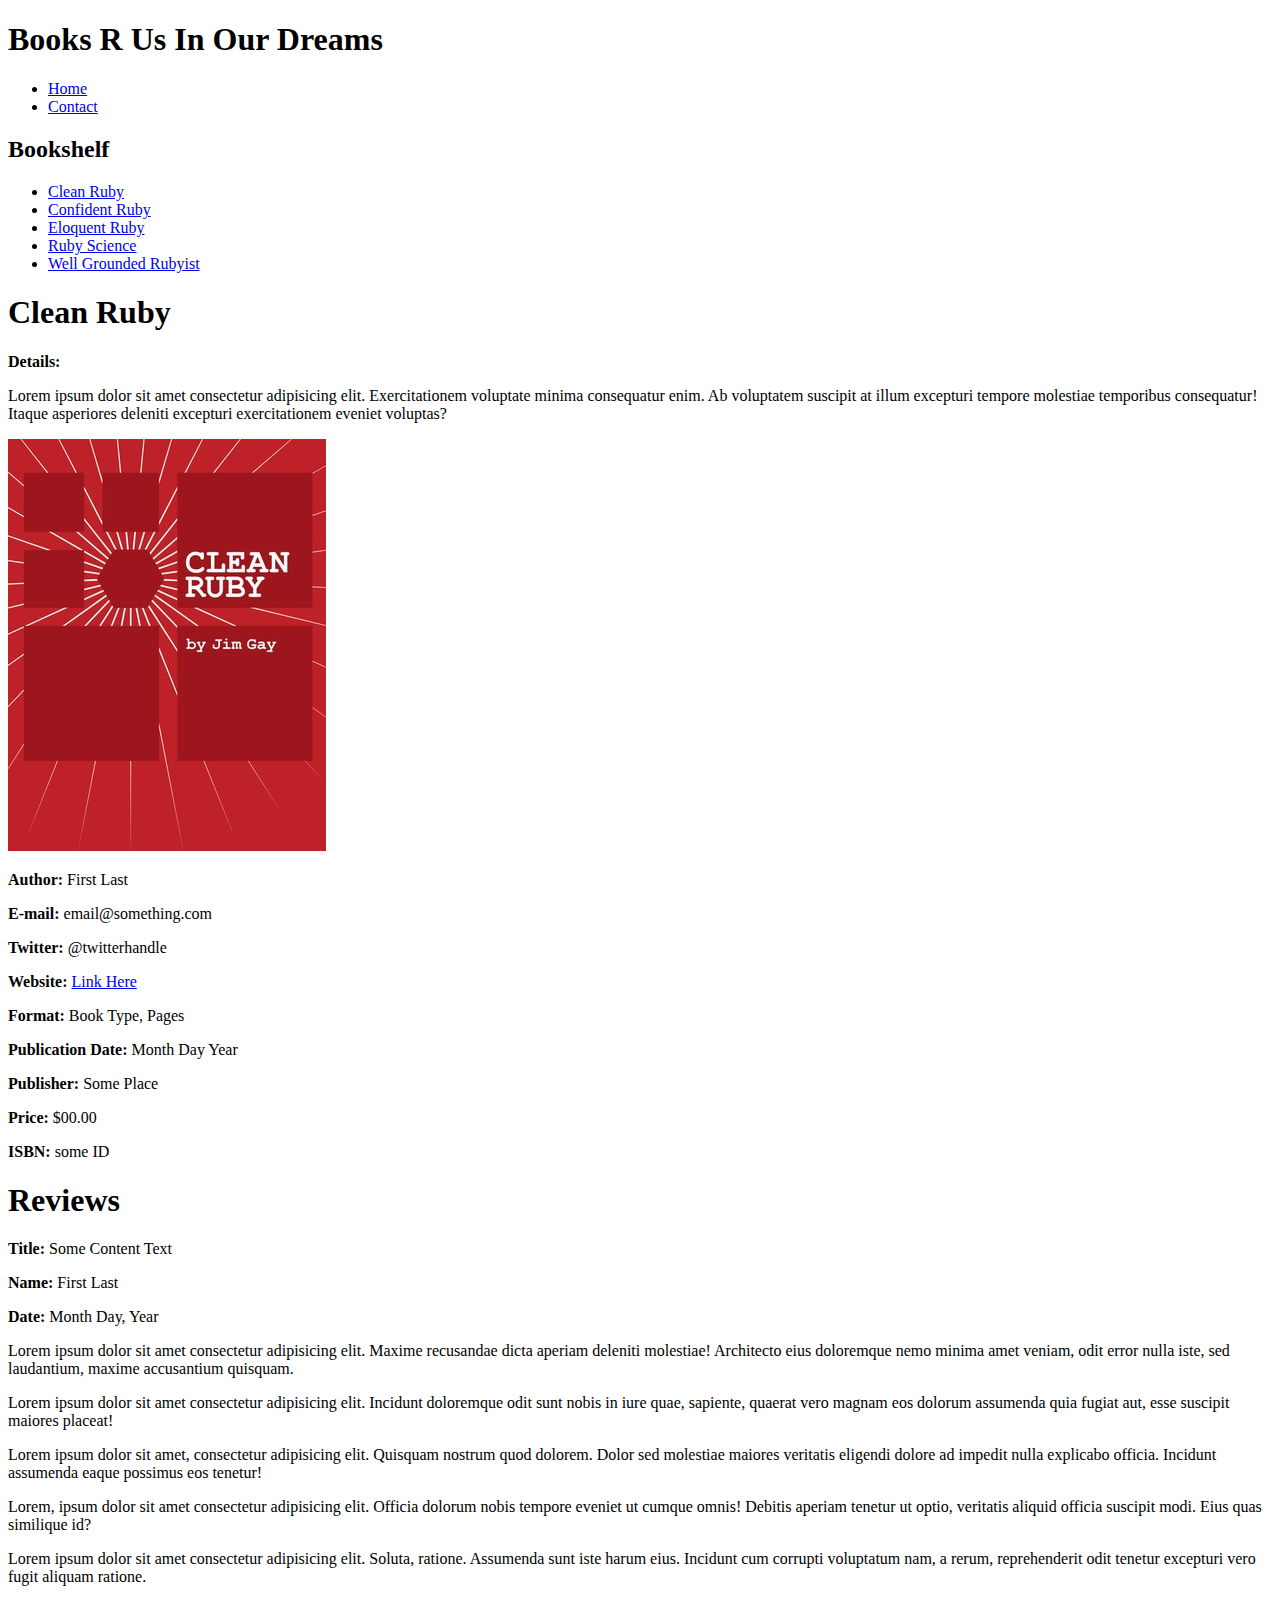
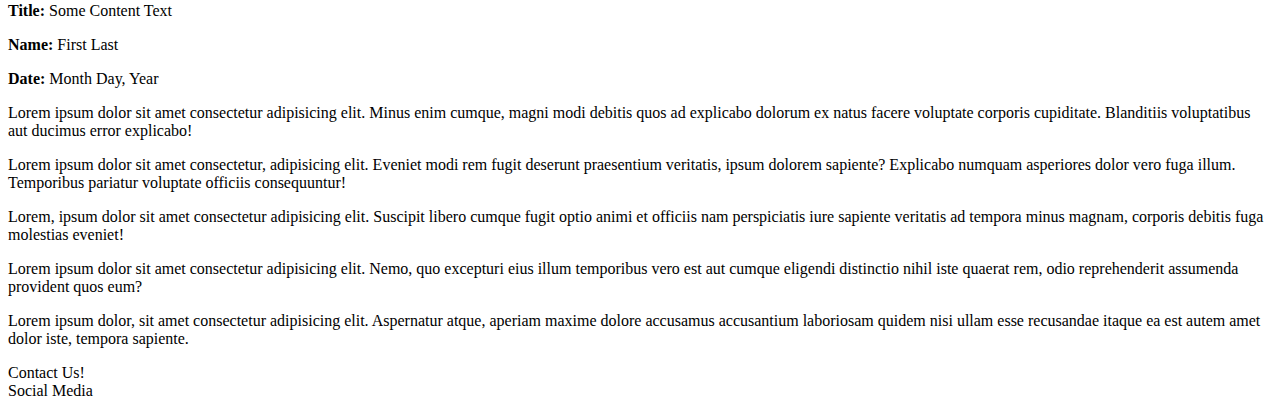
<file: pages/clean-ruby.html>
<!DOCTYPE html>
<html lang="en">
<head>
  <meta charset="UTF-8">
  <meta name="viewport" content="width=device-width, initial-scale=1.0">
  <link rel="stylesheet" href="../assets/styles/style.css">
  <title>Books R Us</title>
</head>
<body>
  <header>
    <section>
      <h1>Books R Us In Our Dreams</h1>
    </section>
    <nav>
      <ul>
        <li><a href="../index.html">Home</a></li>
        <li><a href="../pages/contact.html">Contact</a></li>
      </ul>
    </nav>
  </header>
  <main>
    <section>
      <h2>Bookshelf</h2>
      <ul>
        <li><a href="#">Clean Ruby</a></li>
        <li><a href="../pages/confident-ruby.html">Confident Ruby</a></li>
        <li><a href="../pages/eloquent-ruby.html">Eloquent Ruby</a></li>
        <li><a href="../pages/ruby-science.html">Ruby Science</a></li>
        <li><a href="../pages/well-grounded-rubyist.html">Well Grounded Rubyist</a></li>
      </ul>
    </section>
    <section>
      <div>
        <h1>Clean Ruby</h1>
        <p><span class="bold">Details:</span></p>
        <p>
          Lorem ipsum dolor sit amet consectetur adipisicing elit. Exercitationem voluptate minima consequatur enim. Ab voluptatem suscipit at illum excepturi tempore molestiae temporibus consequatur! Itaque asperiores deleniti excepturi exercitationem eveniet voluptas?
        </p>
      </div>
      <div>
        <img src="../assets/images/cover-clean_ruby.jpg" alt="Eloquent Ruby book cover">
        <aside>
          <p><span class="bold">Author:</span>  First Last</p>
          <p><span class="bold">E-mail:</span>  email@something.com</p>
          <p><span class="bold">Twitter:</span>  @twitterhandle</p>
          <p><span class="bold">Website:</span>  <a href="#">Link Here</a></p>
          <p><span class="bold">Format:</span>  Book Type, Pages</p>
          <p><span class="bold">Publication Date:</span> Month Day Year</p>
          <p><span class="bold">Publisher:</span>  Some Place</p>
          <p><span class="bold">Price:</span>  $00.00</p>
          <p><span class="bold">ISBN:</span> some ID</p>
        </aside>
      </div>
    </section>
    <section>
      <h1>Reviews</h1>
      <article>
        <p><span class="bold">Title:</span> Some Content Text</p>
        <p><span class="bold">Name:</span> First Last</p>
        <p><span class="bold">Date:</span> Month Day, Year</p>

        <p>
          Lorem ipsum dolor sit amet consectetur adipisicing elit. Maxime recusandae dicta aperiam deleniti molestiae! Architecto eius doloremque nemo minima amet veniam, odit error nulla iste, sed laudantium, maxime accusantium quisquam.
        </p>

        <p>
          Lorem ipsum dolor sit amet consectetur adipisicing elit. Incidunt doloremque odit sunt nobis in iure quae, sapiente, quaerat vero magnam eos dolorum assumenda quia fugiat aut, esse suscipit maiores placeat!
        </p>

        <p>
          Lorem ipsum dolor sit amet, consectetur adipisicing elit. Quisquam nostrum quod dolorem. Dolor sed molestiae maiores veritatis eligendi dolore ad impedit nulla explicabo officia. Incidunt assumenda eaque possimus eos tenetur!
        </p>

        <p>
          Lorem, ipsum dolor sit amet consectetur adipisicing elit. Officia dolorum nobis tempore eveniet ut cumque omnis! Debitis aperiam tenetur ut optio, veritatis aliquid officia suscipit modi. Eius quas similique id?
        </p>

        <p>
          Lorem ipsum dolor sit amet consectetur adipisicing elit. Soluta, ratione. Assumenda sunt iste harum eius. Incidunt cum corrupti voluptatum nam, a rerum, reprehenderit odit tenetur excepturi vero fugit aliquam ratione.
        </p>
      </article>
      <article>
        <p><span class="bold">Title:</span> Some Content Text</p>
        <p><span class="bold">Name:</span> First Last</p>
        <p><span class="bold">Date:</span> Month Day, Year</p>

        <p>
          Lorem ipsum dolor sit amet consectetur adipisicing elit. Minus enim cumque, magni modi debitis quos ad explicabo dolorum ex natus facere voluptate corporis cupiditate. Blanditiis voluptatibus aut ducimus error explicabo!
        </p>

        <p>
          Lorem ipsum dolor sit amet consectetur, adipisicing elit. Eveniet modi rem fugit deserunt praesentium veritatis, ipsum dolorem sapiente? Explicabo numquam asperiores dolor vero fuga illum. Temporibus pariatur voluptate officiis consequuntur!
        </p>

        <p>
          Lorem, ipsum dolor sit amet consectetur adipisicing elit. Suscipit libero cumque fugit optio animi et officiis nam perspiciatis iure sapiente veritatis ad tempora minus magnam, corporis debitis fuga molestias eveniet!
        </p>

        <p>
          Lorem ipsum dolor sit amet consectetur adipisicing elit. Nemo, quo excepturi eius illum temporibus vero est aut cumque eligendi distinctio nihil iste quaerat rem, odio reprehenderit assumenda provident quos eum?
        </p>

        <p>
          Lorem ipsum dolor, sit amet consectetur adipisicing elit. Aspernatur atque, aperiam maxime dolore accusamus accusantium laboriosam quidem nisi ullam esse recusandae itaque ea est autem amet dolor iste, tempora sapiente.
        </p>
      </article>
    </section>
  </main>
  <footer>
    <div>Contact Us!</div>
    <div>Social Media</div>
  </footer>
</body>
</html>

<!-- 
  Book Review Pages
Create a book review page for the book Eloquent Ruby by Russ Olsen in a new file eloquent-ruby.html. The content for that page is provided in the content folder by the text file eloquent-ruby.txt. The book review page should have the same overall structure as index.html, except the main content section should structure the information inside of the text file. The page should also include the image of the book, included in the images folder.

Use eloquent-ruby.html as a template for the other review pages for the other books.
 -->
</file>
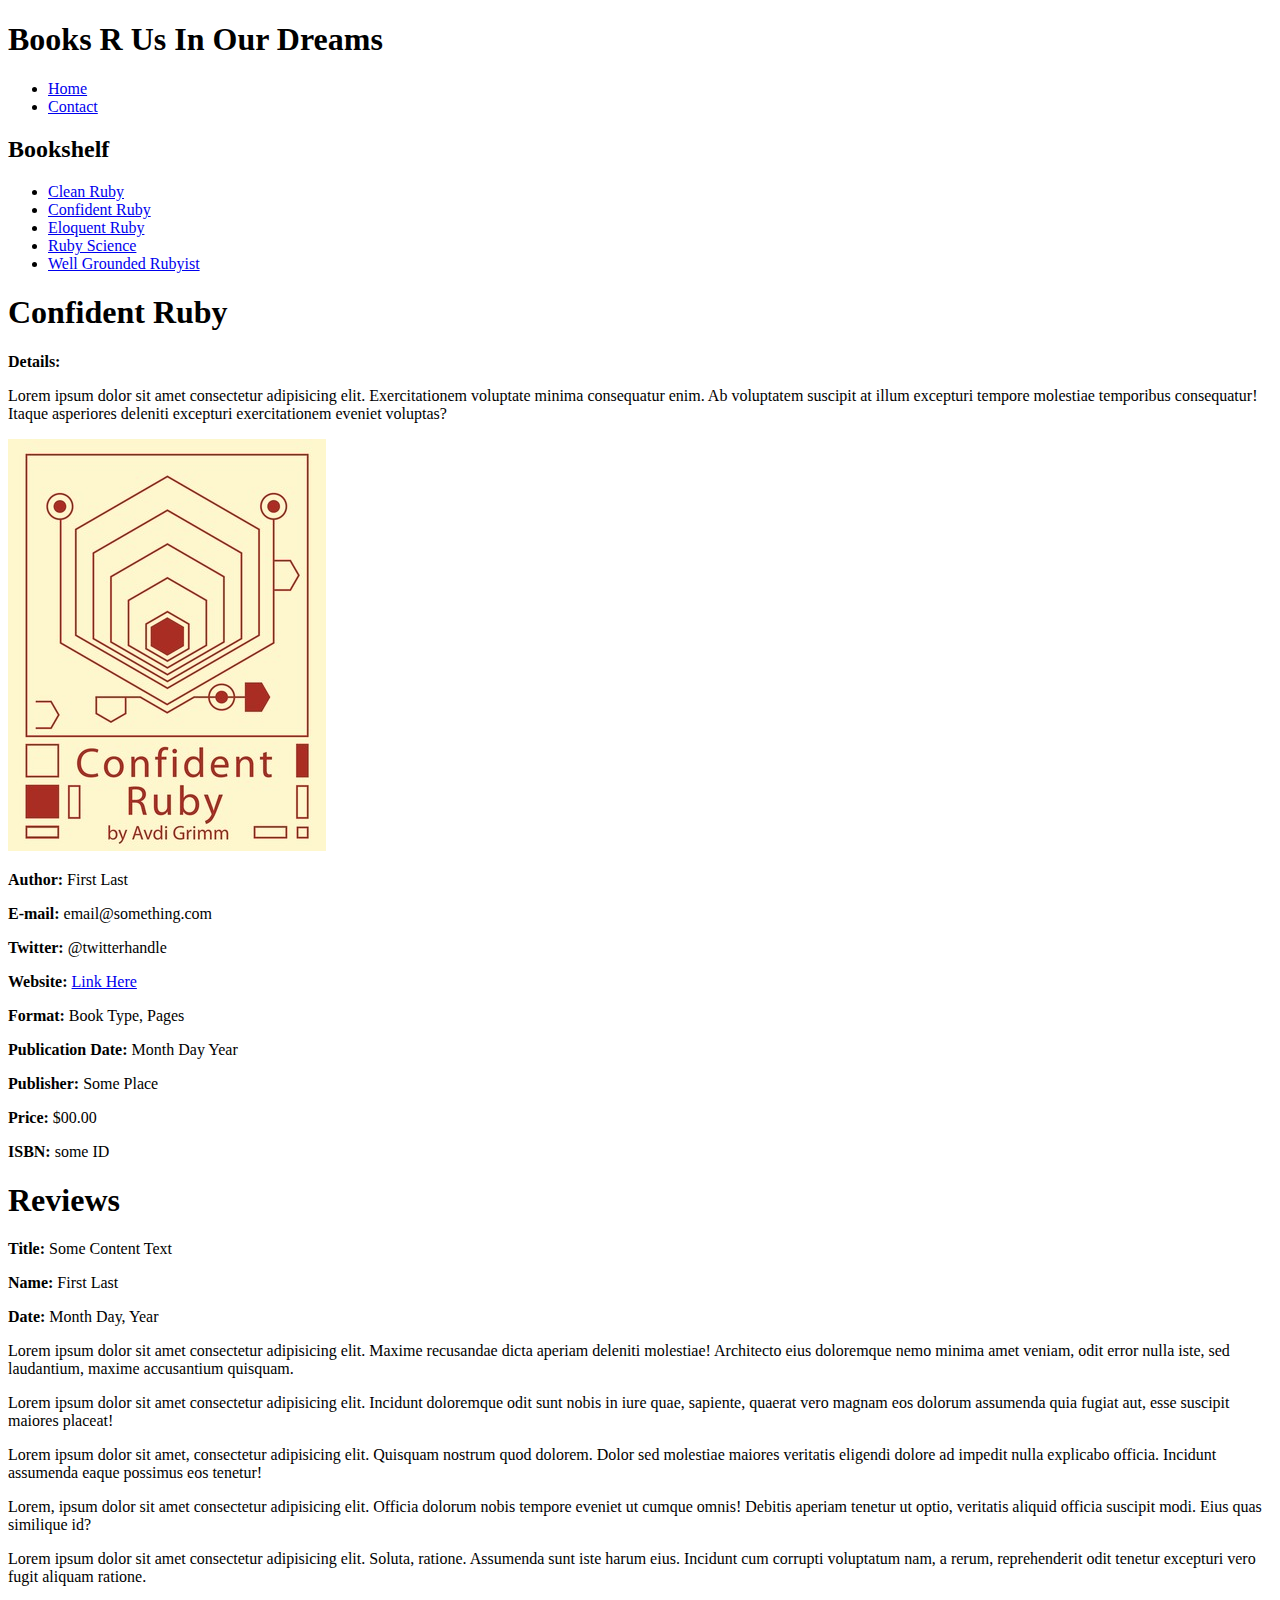
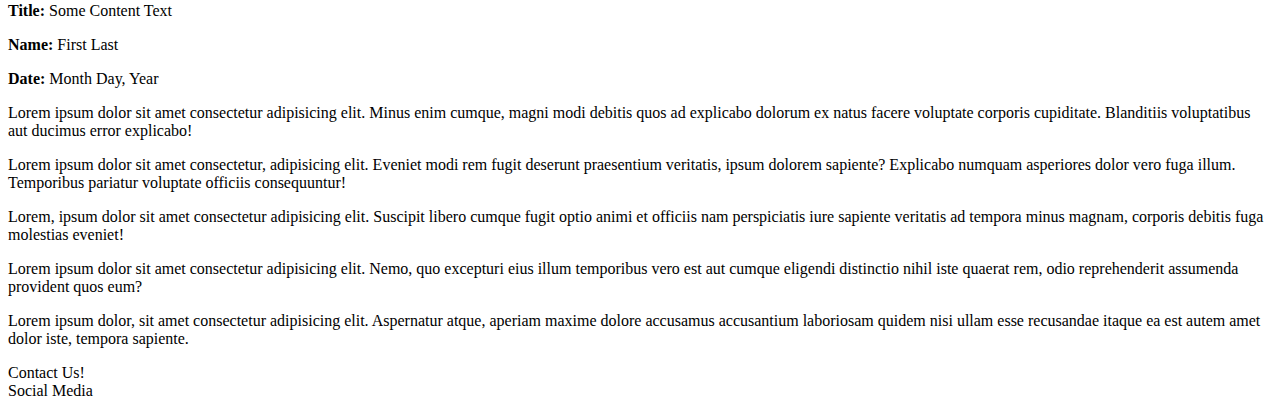
<file: pages/confident-ruby.html>
<!DOCTYPE html>
<html lang="en">
<head>
  <meta charset="UTF-8">
  <meta name="viewport" content="width=device-width, initial-scale=1.0">
  <link rel="stylesheet" href="../assets/styles/style.css">
  <title>Books R Us</title>
</head>
<body>
  <header>
    <section>
      <h1>Books R Us In Our Dreams</h1>
    </section>
    <nav>
      <ul>
        <li><a href="../index.html">Home</a></li>
        <li><a href="../pages/contact.html">Contact</a></li>
      </ul>
    </nav>
  </header>
  <main>
    <section>
      <h2>Bookshelf</h2>
      <ul>
        <li><a href="../pages/clean-ruby.html">Clean Ruby</a></li>
        <li><a href="#">Confident Ruby</a></li>
        <li><a href="../pages/eloquent-ruby.html">Eloquent Ruby</a></li>
        <li><a href="../pages/ruby-science.html">Ruby Science</a></li>
        <li><a href="../pages/well-grounded-rubyist.html">Well Grounded Rubyist</a></li>
      </ul>
    </section>
    <section>
      <div>
        <h1>Confident Ruby</h1>
        <p><span class="bold">Details:</span></p>
        <p>
          Lorem ipsum dolor sit amet consectetur adipisicing elit. Exercitationem voluptate minima consequatur enim. Ab voluptatem suscipit at illum excepturi tempore molestiae temporibus consequatur! Itaque asperiores deleniti excepturi exercitationem eveniet voluptas?
        </p>
      </div>
      <div>
        <img src="../assets/images/cover-confident_ruby.jpg" alt="Eloquent Ruby book cover">
        <aside>
          <p><span class="bold">Author:</span>  First Last</p>
          <p><span class="bold">E-mail:</span>  email@something.com</p>
          <p><span class="bold">Twitter:</span>  @twitterhandle</p>
          <p><span class="bold">Website:</span>  <a href="#">Link Here</a></p>
          <p><span class="bold">Format:</span>  Book Type, Pages</p>
          <p><span class="bold">Publication Date:</span> Month Day Year</p>
          <p><span class="bold">Publisher:</span>  Some Place</p>
          <p><span class="bold">Price:</span>  $00.00</p>
          <p><span class="bold">ISBN:</span> some ID</p>
        </aside>
      </div>
    </section>
    <section>
      <h1>Reviews</h1>
      <article>
        <p><span class="bold">Title:</span> Some Content Text</p>
        <p><span class="bold">Name:</span> First Last</p>
        <p><span class="bold">Date:</span> Month Day, Year</p>

        <p>
          Lorem ipsum dolor sit amet consectetur adipisicing elit. Maxime recusandae dicta aperiam deleniti molestiae! Architecto eius doloremque nemo minima amet veniam, odit error nulla iste, sed laudantium, maxime accusantium quisquam.
        </p>

        <p>
          Lorem ipsum dolor sit amet consectetur adipisicing elit. Incidunt doloremque odit sunt nobis in iure quae, sapiente, quaerat vero magnam eos dolorum assumenda quia fugiat aut, esse suscipit maiores placeat!
        </p>

        <p>
          Lorem ipsum dolor sit amet, consectetur adipisicing elit. Quisquam nostrum quod dolorem. Dolor sed molestiae maiores veritatis eligendi dolore ad impedit nulla explicabo officia. Incidunt assumenda eaque possimus eos tenetur!
        </p>

        <p>
          Lorem, ipsum dolor sit amet consectetur adipisicing elit. Officia dolorum nobis tempore eveniet ut cumque omnis! Debitis aperiam tenetur ut optio, veritatis aliquid officia suscipit modi. Eius quas similique id?
        </p>

        <p>
          Lorem ipsum dolor sit amet consectetur adipisicing elit. Soluta, ratione. Assumenda sunt iste harum eius. Incidunt cum corrupti voluptatum nam, a rerum, reprehenderit odit tenetur excepturi vero fugit aliquam ratione.
        </p>
      </article>
      <article>
        <p><span class="bold">Title:</span> Some Content Text</p>
        <p><span class="bold">Name:</span> First Last</p>
        <p><span class="bold">Date:</span> Month Day, Year</p>

        <p>
          Lorem ipsum dolor sit amet consectetur adipisicing elit. Minus enim cumque, magni modi debitis quos ad explicabo dolorum ex natus facere voluptate corporis cupiditate. Blanditiis voluptatibus aut ducimus error explicabo!
        </p>

        <p>
          Lorem ipsum dolor sit amet consectetur, adipisicing elit. Eveniet modi rem fugit deserunt praesentium veritatis, ipsum dolorem sapiente? Explicabo numquam asperiores dolor vero fuga illum. Temporibus pariatur voluptate officiis consequuntur!
        </p>

        <p>
          Lorem, ipsum dolor sit amet consectetur adipisicing elit. Suscipit libero cumque fugit optio animi et officiis nam perspiciatis iure sapiente veritatis ad tempora minus magnam, corporis debitis fuga molestias eveniet!
        </p>

        <p>
          Lorem ipsum dolor sit amet consectetur adipisicing elit. Nemo, quo excepturi eius illum temporibus vero est aut cumque eligendi distinctio nihil iste quaerat rem, odio reprehenderit assumenda provident quos eum?
        </p>

        <p>
          Lorem ipsum dolor, sit amet consectetur adipisicing elit. Aspernatur atque, aperiam maxime dolore accusamus accusantium laboriosam quidem nisi ullam esse recusandae itaque ea est autem amet dolor iste, tempora sapiente.
        </p>
      </article>
    </section>
  </main>
  <footer>
    <div>Contact Us!</div>
    <div>Social Media</div>
  </footer>
</body>
</html>

<!-- 
  Book Review Pages
Create a book review page for the book Eloquent Ruby by Russ Olsen in a new file eloquent-ruby.html. The content for that page is provided in the content folder by the text file eloquent-ruby.txt. The book review page should have the same overall structure as index.html, except the main content section should structure the information inside of the text file. The page should also include the image of the book, included in the images folder.

Use eloquent-ruby.html as a template for the other review pages for the other books.
 -->
</file>
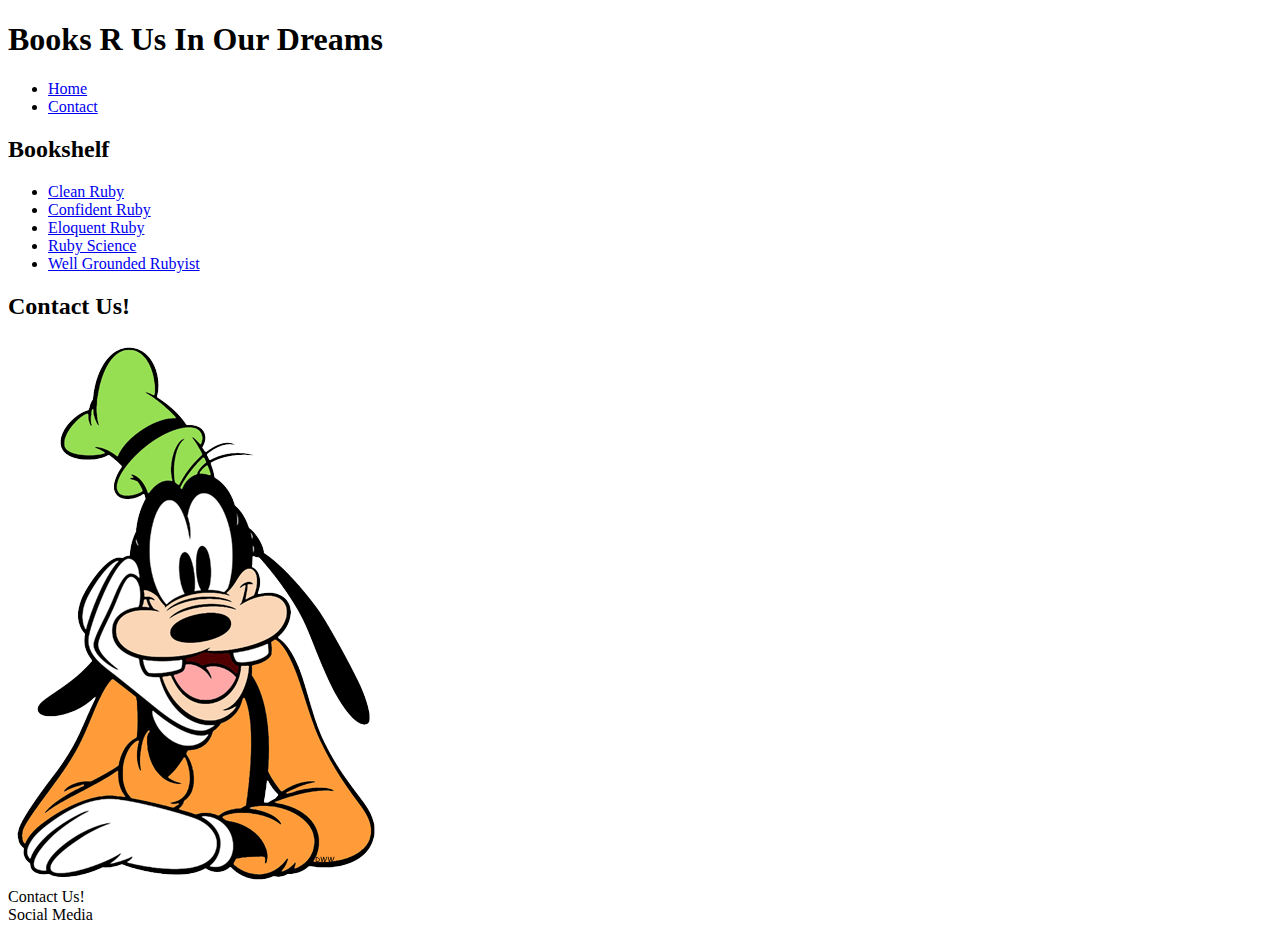
<file: pages/contact.html>
<!DOCTYPE html>
<html lang="en">
<head>
  <meta charset="UTF-8">
  <meta name="viewport" content="width=device-width, initial-scale=1.0">
  <link rel="stylesheet" href="../assets/styles/style.css">
  <title>Contact</title>
</head>
<body>
  <header>
    <section>
      <h1>Books R Us In Our Dreams</h1>
    </section>
    <nav>
      <ul>
        <li><a href="../index.html">Home</a></li>
        <li><a href="#">Contact</a></li>
      </ul>
    </nav>
  </header>
  <main>
    <section>
      <h2>Bookshelf</h2>
      <ul>
        <li><a href="../pages/clean-ruby.html">Clean Ruby</a></li>
        <li><a href="../pages/confident-ruby.html">Confident Ruby</a></li>
        <li><a href="../pages/eloquent-ruby.html">Eloquent Ruby</a></li>
        <li><a href="../pages/ruby-science.html">Ruby Science</a></li>
        <li><a href="../pages/well-grounded-rubyist.html">Well Grounded Rubyist</a></li>
      </ul>
    </section>
    <section>
      <h2>Contact Us!</h2>
      <img src="../assets/images/site-maintainer.png" alt="A photo of the site maintainer" srcset="">
    </section>
  </main>
  <footer>
    <div>Contact Us!</div>
    <div>Social Media</div>
  </footer>
</body>
</html>

<!-- 
  Site Contact Page
Include a contact page for visitors to provide feedback to the maintainers.

This page should include:

A picture of the site maintainer. You can use a picture of yourself or use the goofy picture provided in the images folder
A statement welcoming feedback on the site via email, Twitter or Facebook
A list of methods to contact the site maintainer via email, Twitter and Facebook
 -->
</file>
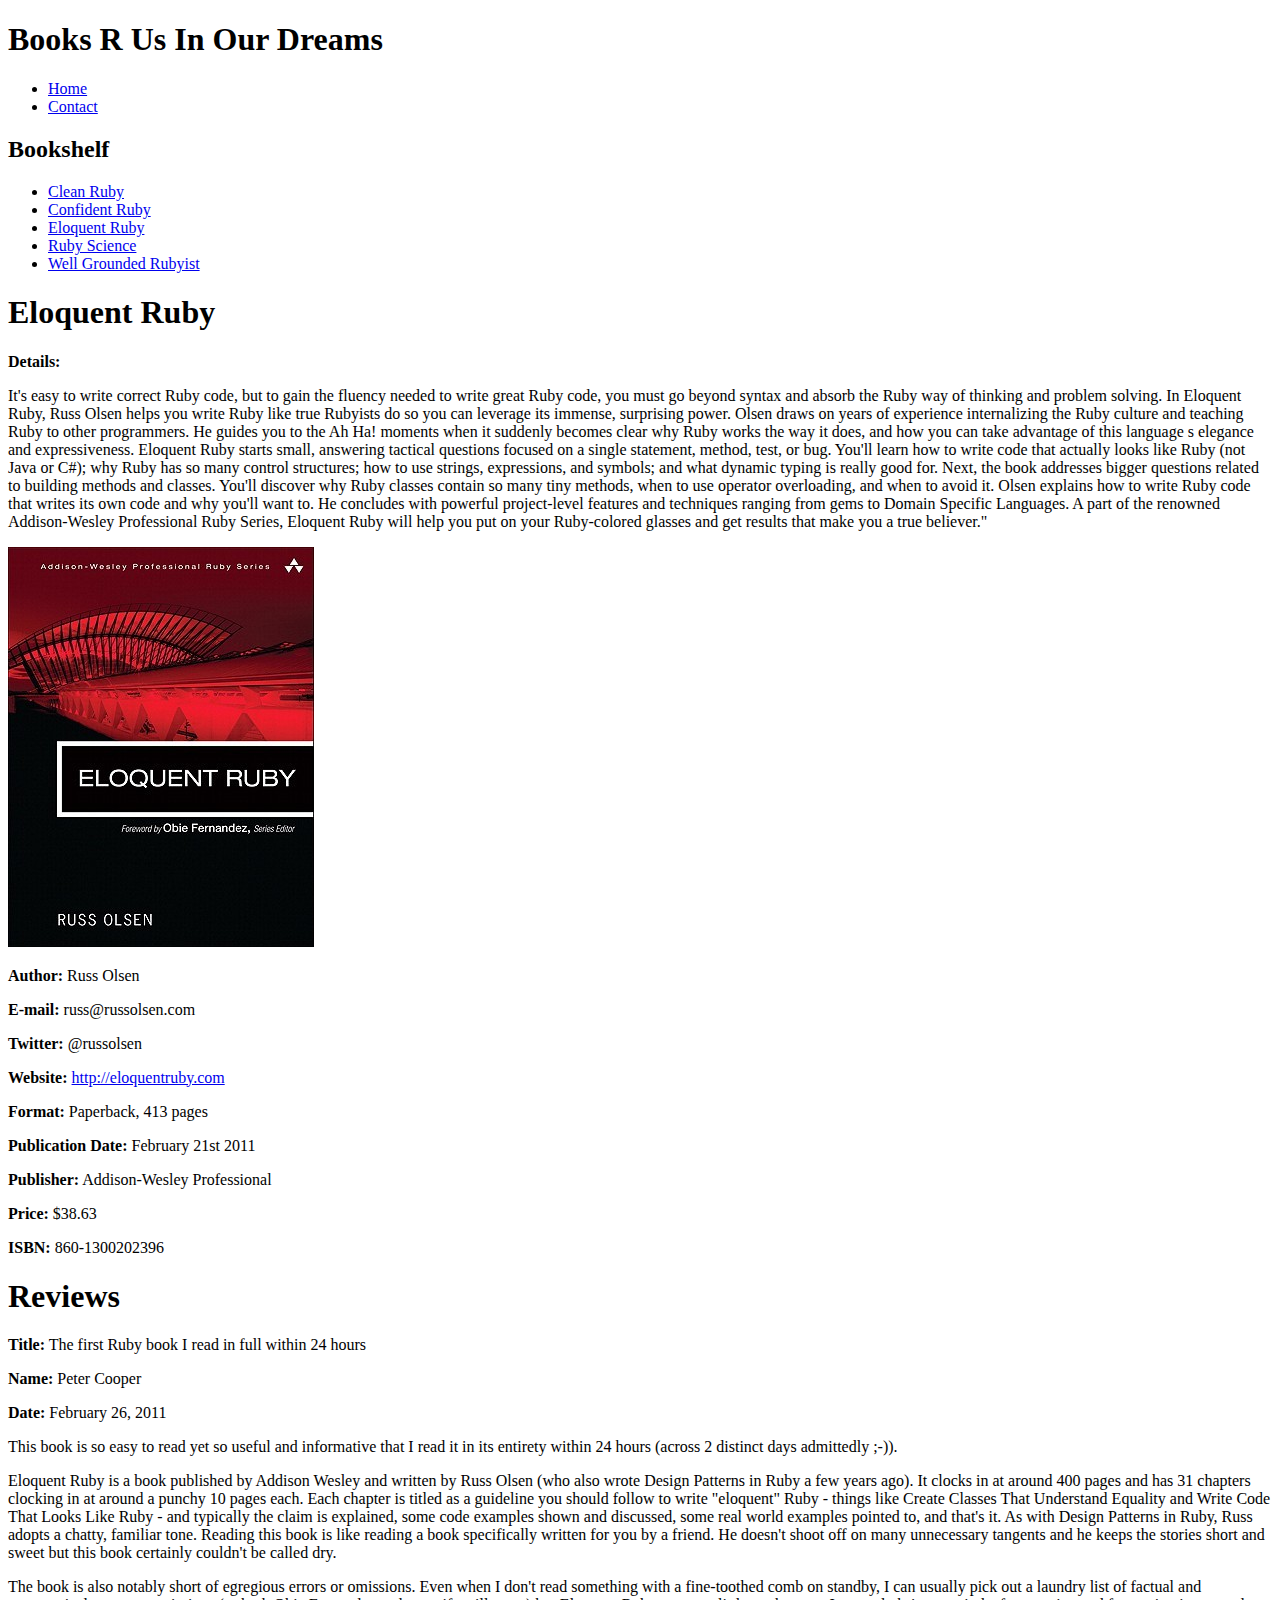
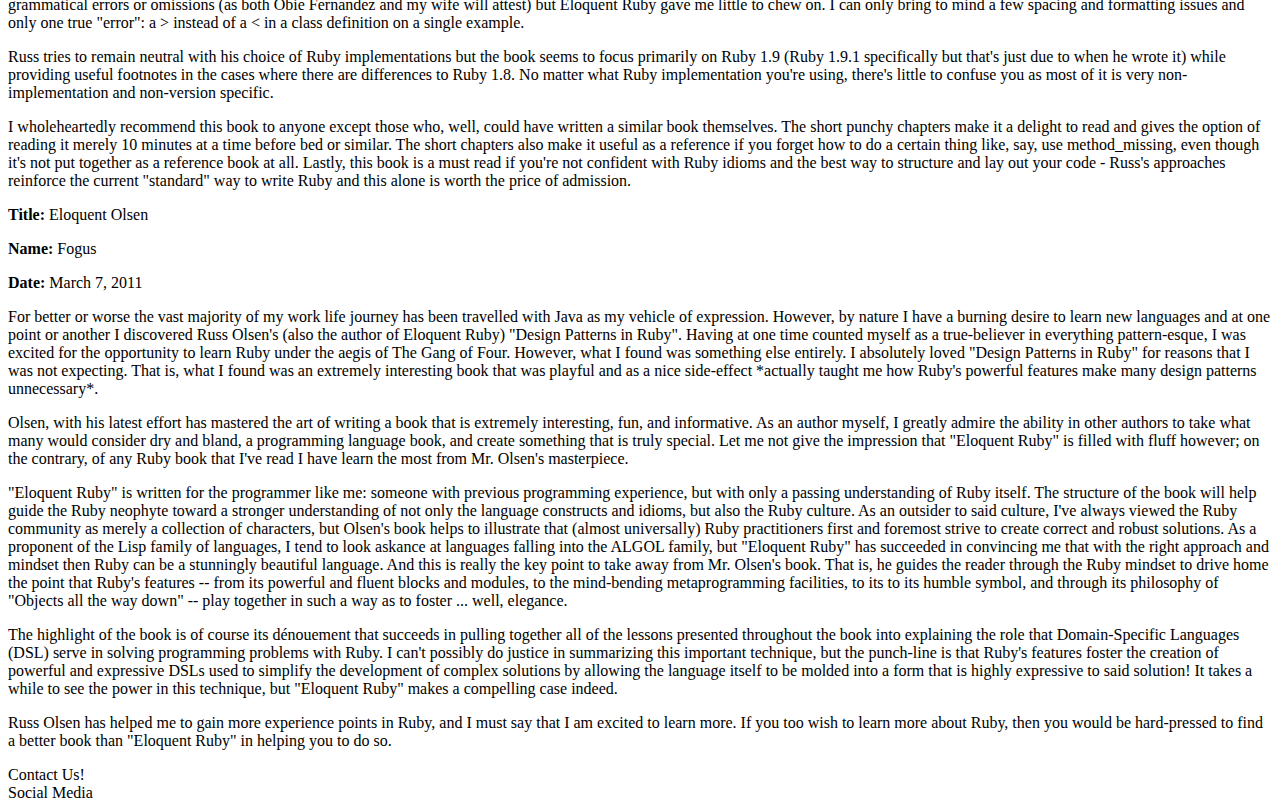
<file: pages/eloquent-ruby.html>
<!DOCTYPE html>
<html lang="en">
<head>
  <meta charset="UTF-8">
  <meta name="viewport" content="width=device-width, initial-scale=1.0">
  <link rel="stylesheet" href="../assets/styles/style.css">
  <title>Books R Us</title>
</head>
<body>
  <header>
    <section>
      <h1>Books R Us In Our Dreams</h1>
    </section>
    <nav>
      <ul>
        <li><a href="../index.html">Home</a></li>
        <li><a href="../pages/contact.html">Contact</a></li>
      </ul>
    </nav>
  </header>
  <main>
    <section>
      <h2>Bookshelf</h2>
      <ul>
        <li><a href="../pages/clean-ruby.html">Clean Ruby</a></li>
        <li><a href="../pages/confident-ruby.html">Confident Ruby</a></li>
        <li><a href="#">Eloquent Ruby</a></li>
        <li><a href="../pages/ruby-science.html">Ruby Science</a></li>
        <li><a href="../pages/well-grounded-rubyist.html">Well Grounded Rubyist</a></li>
      </ul>
    </section>
    <section>
      <div>
        <h1>Eloquent Ruby</h1>
        <p><span class="bold">Details:</span></p>
        <p>
          It's easy to write correct Ruby code, but to gain the fluency needed to write great Ruby code, you must go beyond syntax and absorb the Ruby way of thinking and problem solving. In Eloquent Ruby, Russ Olsen helps you write Ruby like true Rubyists do so you can leverage its immense, surprising power. Olsen draws on years of experience internalizing the Ruby culture and teaching Ruby to other programmers. He guides you to the Ah Ha! moments when it suddenly becomes clear why Ruby works the way it does, and how you can take advantage of this language s elegance and expressiveness. Eloquent Ruby starts small, answering tactical questions focused on a single statement, method, test, or bug. You'll learn how to write code that actually looks like Ruby (not Java or C#); why Ruby has so many control structures; how to use strings, expressions, and symbols; and what dynamic typing is really good for. Next, the book addresses bigger questions related to building methods and classes. You'll discover why Ruby classes contain so many tiny methods, when to use operator overloading, and when to avoid it. Olsen explains how to write Ruby code that writes its own code and why you'll want to. He concludes with powerful project-level features and techniques ranging from gems to Domain Specific Languages. A part of the renowned Addison-Wesley Professional Ruby Series, Eloquent Ruby will help you put on your Ruby-colored glasses and get results that make you a true believer."
        </p>
      </div>
      <div>
        <img src="../assets/images/cover-eloquent_ruby.jpg" alt="Eloquent Ruby book cover">
        <aside>
          <p><span class="bold">Author:</span>  Russ Olsen</p>
          <p><span class="bold">E-mail:</span>  russ@russolsen.com</p>
          <p><span class="bold">Twitter:</span>  @russolsen</p>
          <p><span class="bold">Website:</span>  <a href="http://eloquentruby.com">http://eloquentruby.com</a></p>
          <p><span class="bold">Format:</span>  Paperback, 413 pages</p>
          <p><span class="bold">Publication Date:</span> February 21st 2011</p>
          <p><span class="bold">Publisher:</span>  Addison-Wesley Professional</p>
          <p><span class="bold">Price:</span>  $38.63</p>
          <p><span class="bold">ISBN:</span> 860-1300202396</p>
        </aside>
      </div>
    </section>
    <section>
      <h1>Reviews</h1>
      <article>
        <p><span class="bold">Title:</span> The first Ruby book I read in full within 24 hours</p>
        <p><span class="bold">Name:</span> Peter Cooper</p>
        <p><span class="bold">Date:</span> February 26, 2011</p>

        <p>
          This book is so easy to read yet so useful and informative that I read it in its entirety within 24 hours (across 2 distinct days admittedly ;-)).
        </p>

        <p>
          Eloquent Ruby is a book published by Addison Wesley and written by Russ Olsen (who also wrote Design Patterns in Ruby a few years ago). It clocks in at around 400 pages and has 31 chapters clocking in at around a punchy 10 pages each. Each chapter is titled as a guideline you should follow to write "eloquent" Ruby - things like Create Classes That Understand Equality and Write Code That Looks Like Ruby - and typically the claim is explained, some code examples shown and discussed, some real world examples pointed to, and that's it. As with Design Patterns in Ruby, Russ adopts a chatty, familiar tone. Reading this book is like reading a book specifically written for you by a friend. He doesn't shoot off on many unnecessary tangents and he keeps the stories short and sweet but this book certainly couldn't be called dry.
        </p>

        <p>
          The book is also notably short of egregious errors or omissions. Even when I don't read something with a fine-toothed comb on standby, I can usually pick out a laundry list of factual and grammatical errors or omissions (as both Obie Fernandez and my wife will attest) but Eloquent Ruby gave me little to chew on. I can only bring to mind a few spacing and formatting issues and only one true "error": a > instead of a < in a class definition on a single example.
        </p>

        <p>
          Russ tries to remain neutral with his choice of Ruby implementations but the book seems to focus primarily on Ruby 1.9 (Ruby 1.9.1 specifically but that's just due to when he wrote it) while providing useful footnotes in the cases where there are differences to Ruby 1.8. No matter what Ruby implementation you're using, there's little to confuse you as most of it is very non-implementation and non-version specific.
        </p>

        <p>
          I wholeheartedly recommend this book to anyone except those who, well, could have written a similar book themselves. The short punchy chapters make it a delight to read and gives the option of reading it merely 10 minutes at a time before bed or similar. The short chapters also make it useful as a reference if you forget how to do a certain thing like, say, use method_missing, even though it's not put together as a reference book at all. Lastly, this book is a must read if you're not confident with Ruby idioms and the best way to structure and lay out your code - Russ's approaches reinforce the current "standard" way to write Ruby and this alone is worth the price of admission.
        </p>
      </article>
      <article>
        <p><span class="bold">Title:</span> Eloquent Olsen</p>
        <p><span class="bold">Name:</span> Fogus</p>
        <p><span class="bold">Date:</span> March 7, 2011</p>

        <p>
          For better or worse the vast majority of my work life journey has been travelled with Java as my vehicle of expression. However, by nature I have a burning desire to learn new languages and at one point or another I discovered Russ Olsen's (also the author of Eloquent Ruby) "Design Patterns in Ruby". Having at one time counted myself as a true-believer in everything pattern-esque, I was excited for the opportunity to learn Ruby under the aegis of The Gang of Four. However, what I found was something else entirely. I absolutely loved "Design Patterns in Ruby" for reasons that I was not expecting. That is, what I found was an extremely interesting book that was playful and as a nice side-effect *actually taught me how Ruby's powerful features make many design patterns unnecessary*.
        </p>

        <p>
          Olsen, with his latest effort has mastered the art of writing a book that is extremely interesting, fun, and informative. As an author myself, I greatly admire the ability in other authors to take what many would consider dry and bland, a programming language book, and create something that is truly special. Let me not give the impression that "Eloquent Ruby" is filled with fluff however; on the contrary, of any Ruby book that I've read I have learn the most from Mr. Olsen's masterpiece.
        </p>

        <p>
          "Eloquent Ruby" is written for the programmer like me: someone with previous programming experience, but with only a passing understanding of Ruby itself. The structure of the book will help guide the Ruby neophyte toward a stronger understanding of not only the language constructs and idioms, but also the Ruby culture. As an outsider to said culture, I've always viewed the Ruby community as merely a collection of characters, but Olsen's book helps to illustrate that (almost universally) Ruby practitioners first and foremost strive to create correct and robust solutions. As a proponent of the Lisp family of languages, I tend to look askance at languages falling into the ALGOL family, but "Eloquent Ruby" has succeeded in convincing me that with the right approach and mindset then Ruby can be a stunningly beautiful language. And this is really the key point to take away from Mr. Olsen's book. That is, he guides the reader through the Ruby mindset to drive home the point that Ruby's features -- from its powerful and fluent blocks and modules, to the mind-bending metaprogramming facilities, to its to its humble symbol, and through its philosophy of "Objects all the way down" -- play together in such a way as to foster ... well, elegance.
        </p>

        <p>
          The highlight of the book is of course its dénouement that succeeds in pulling together all of the lessons presented throughout the book into explaining the role that Domain-Specific Languages (DSL) serve in solving programming problems with Ruby. I can't possibly do justice in summarizing this important technique, but the punch-line is that Ruby's features foster the creation of powerful and expressive DSLs used to simplify the development of complex solutions by allowing the language itself to be molded into a form that is highly expressive to said solution! It takes a while to see the power in this technique, but "Eloquent Ruby" makes a compelling case indeed.
        </p>

        <p>
          Russ Olsen has helped me to gain more experience points in Ruby, and I must say that I am excited to learn more. If you too wish to learn more about Ruby, then you would be hard-pressed to find a better book than "Eloquent Ruby" in helping you to do so.
        </p>
      </article>
    </section>
  </main>
  <footer>
    <div>Contact Us!</div>
    <div>Social Media</div>
  </footer>
</body>
</html>

<!-- 
  Book Review Pages
Create a book review page for the book Eloquent Ruby by Russ Olsen in a new file eloquent-ruby.html. The content for that page is provided in the content folder by the text file eloquent-ruby.txt. The book review page should have the same overall structure as index.html, except the main content section should structure the information inside of the text file. The page should also include the image of the book, included in the images folder.

Use eloquent-ruby.html as a template for the other review pages for the other books.
 -->
</file>
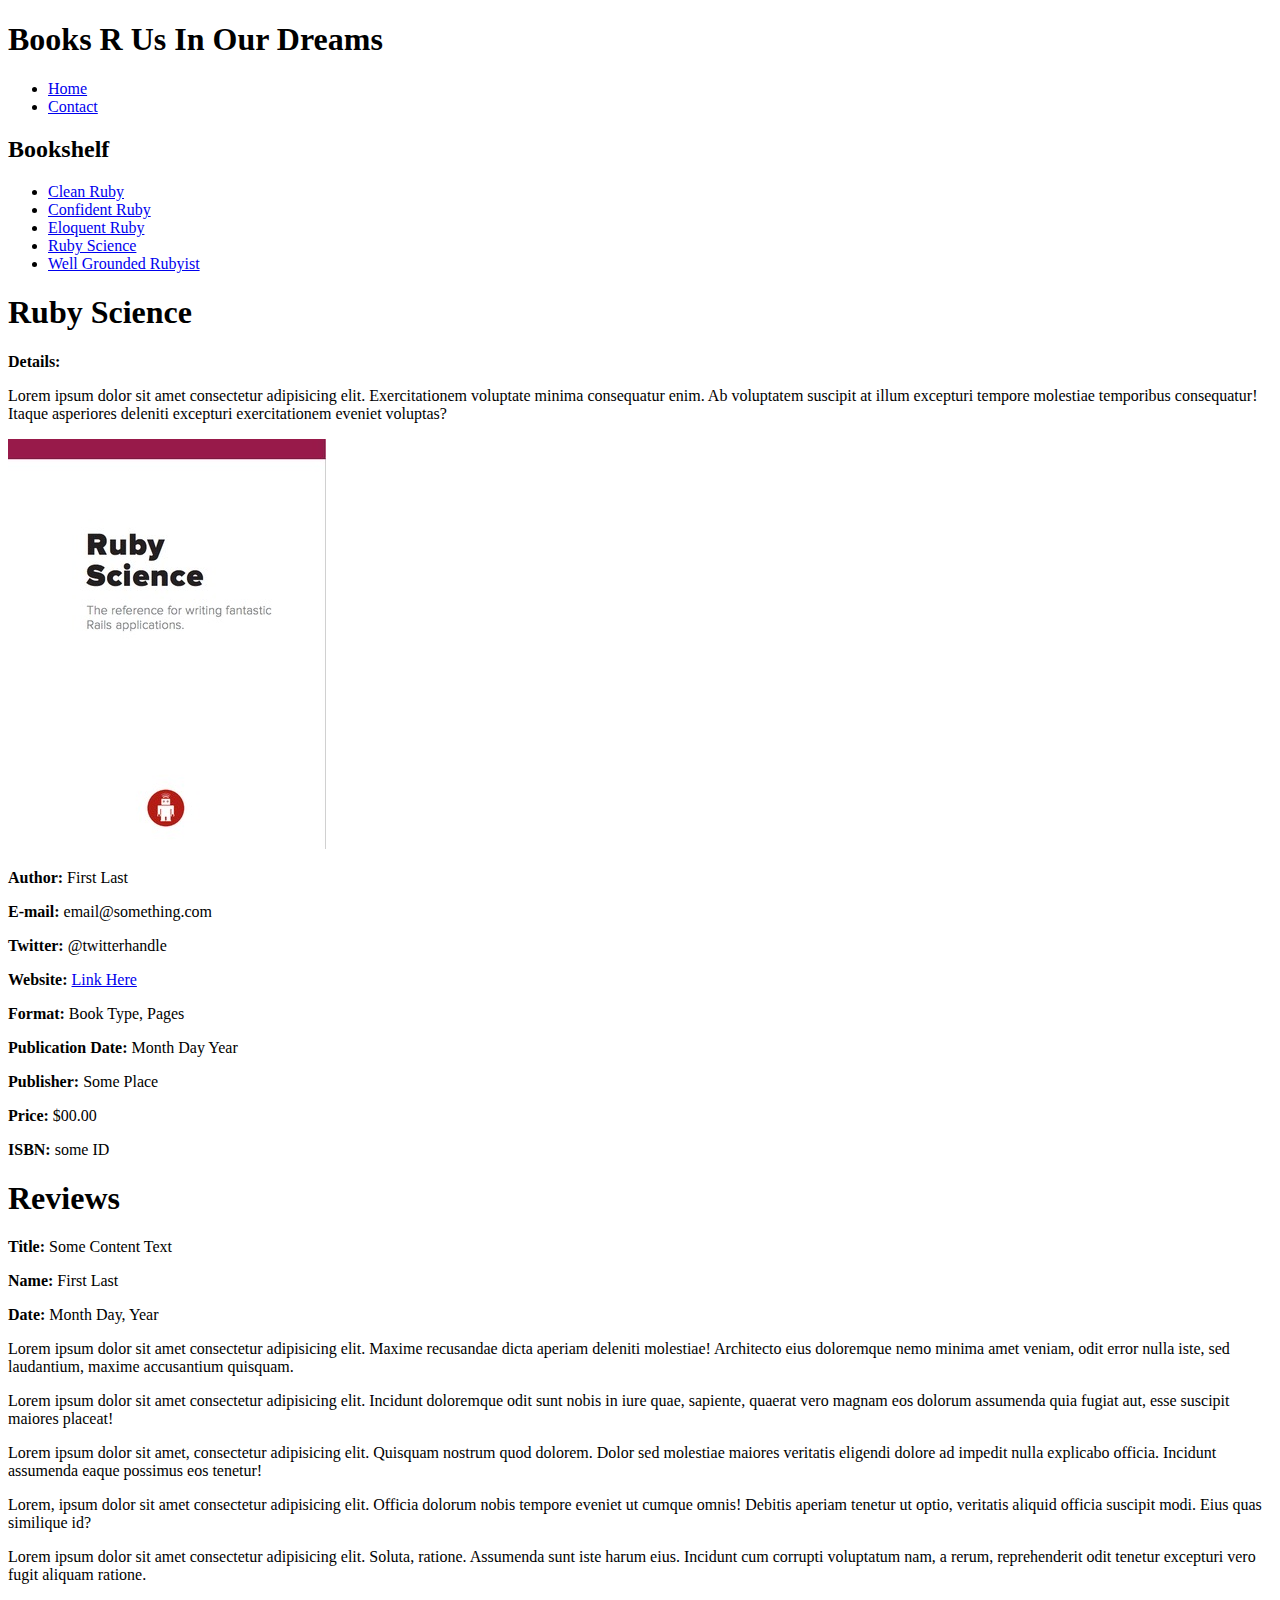
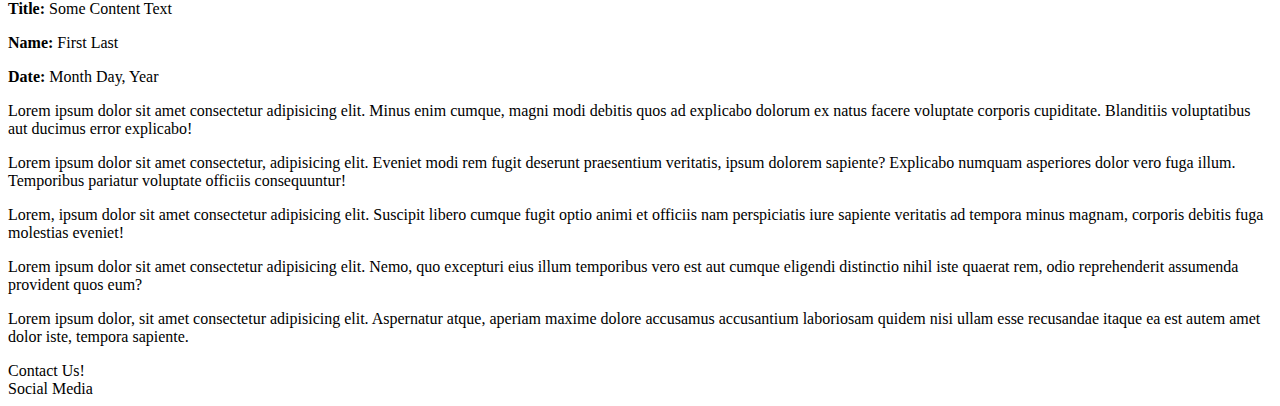
<file: pages/ruby-science.html>
<!DOCTYPE html>
<html lang="en">
<head>
  <meta charset="UTF-8">
  <meta name="viewport" content="width=device-width, initial-scale=1.0">
  <link rel="stylesheet" href="../assets/styles/style.css">
  <title>Books R Us</title>
</head>
<body>
  <header>
    <section>
      <h1>Books R Us In Our Dreams</h1>
    </section>
    <nav>
      <ul>
        <li><a href="../index.html">Home</a></li>
        <li><a href="../pages/contact.html">Contact</a></li>
      </ul>
    </nav>
  </header>
  <main>
    <section>
      <h2>Bookshelf</h2>
      <ul>
        <li><a href="../pages/clean-ruby.html">Clean Ruby</a></li>
        <li><a href="../pages/confident-ruby.html">Confident Ruby</a></li>
        <li><a href="../pages/eloquent-ruby.html">Eloquent Ruby</a></li>
        <li><a href="#">Ruby Science</a></li>
        <li><a href="../pages/well-grounded-rubyist.html">Well Grounded Rubyist</a></li>
      </ul>
    </section>
    <section>
      <div>
        <h1>Ruby Science</h1>
        <p><span class="bold">Details:</span></p>
        <p>
          Lorem ipsum dolor sit amet consectetur adipisicing elit. Exercitationem voluptate minima consequatur enim. Ab voluptatem suscipit at illum excepturi tempore molestiae temporibus consequatur! Itaque asperiores deleniti excepturi exercitationem eveniet voluptas?
        </p>
      </div>
      <div>
        <img src="../assets/images/cover-ruby_science.jpg" alt="Eloquent Ruby book cover">
        <aside>
          <p><span class="bold">Author:</span>  First Last</p>
          <p><span class="bold">E-mail:</span>  email@something.com</p>
          <p><span class="bold">Twitter:</span>  @twitterhandle</p>
          <p><span class="bold">Website:</span>  <a href="#">Link Here</a></p>
          <p><span class="bold">Format:</span>  Book Type, Pages</p>
          <p><span class="bold">Publication Date:</span> Month Day Year</p>
          <p><span class="bold">Publisher:</span>  Some Place</p>
          <p><span class="bold">Price:</span>  $00.00</p>
          <p><span class="bold">ISBN:</span> some ID</p>
        </aside>
      </div>
    </section>
    <section>
      <h1>Reviews</h1>
      <article>
        <p><span class="bold">Title:</span> Some Content Text</p>
        <p><span class="bold">Name:</span> First Last</p>
        <p><span class="bold">Date:</span> Month Day, Year</p>

        <p>
          Lorem ipsum dolor sit amet consectetur adipisicing elit. Maxime recusandae dicta aperiam deleniti molestiae! Architecto eius doloremque nemo minima amet veniam, odit error nulla iste, sed laudantium, maxime accusantium quisquam.
        </p>

        <p>
          Lorem ipsum dolor sit amet consectetur adipisicing elit. Incidunt doloremque odit sunt nobis in iure quae, sapiente, quaerat vero magnam eos dolorum assumenda quia fugiat aut, esse suscipit maiores placeat!
        </p>

        <p>
          Lorem ipsum dolor sit amet, consectetur adipisicing elit. Quisquam nostrum quod dolorem. Dolor sed molestiae maiores veritatis eligendi dolore ad impedit nulla explicabo officia. Incidunt assumenda eaque possimus eos tenetur!
        </p>

        <p>
          Lorem, ipsum dolor sit amet consectetur adipisicing elit. Officia dolorum nobis tempore eveniet ut cumque omnis! Debitis aperiam tenetur ut optio, veritatis aliquid officia suscipit modi. Eius quas similique id?
        </p>

        <p>
          Lorem ipsum dolor sit amet consectetur adipisicing elit. Soluta, ratione. Assumenda sunt iste harum eius. Incidunt cum corrupti voluptatum nam, a rerum, reprehenderit odit tenetur excepturi vero fugit aliquam ratione.
        </p>
      </article>
      <article>
        <p><span class="bold">Title:</span> Some Content Text</p>
        <p><span class="bold">Name:</span> First Last</p>
        <p><span class="bold">Date:</span> Month Day, Year</p>

        <p>
          Lorem ipsum dolor sit amet consectetur adipisicing elit. Minus enim cumque, magni modi debitis quos ad explicabo dolorum ex natus facere voluptate corporis cupiditate. Blanditiis voluptatibus aut ducimus error explicabo!
        </p>

        <p>
          Lorem ipsum dolor sit amet consectetur, adipisicing elit. Eveniet modi rem fugit deserunt praesentium veritatis, ipsum dolorem sapiente? Explicabo numquam asperiores dolor vero fuga illum. Temporibus pariatur voluptate officiis consequuntur!
        </p>

        <p>
          Lorem, ipsum dolor sit amet consectetur adipisicing elit. Suscipit libero cumque fugit optio animi et officiis nam perspiciatis iure sapiente veritatis ad tempora minus magnam, corporis debitis fuga molestias eveniet!
        </p>

        <p>
          Lorem ipsum dolor sit amet consectetur adipisicing elit. Nemo, quo excepturi eius illum temporibus vero est aut cumque eligendi distinctio nihil iste quaerat rem, odio reprehenderit assumenda provident quos eum?
        </p>

        <p>
          Lorem ipsum dolor, sit amet consectetur adipisicing elit. Aspernatur atque, aperiam maxime dolore accusamus accusantium laboriosam quidem nisi ullam esse recusandae itaque ea est autem amet dolor iste, tempora sapiente.
        </p>
      </article>
    </section>
  </main>
  <footer>
    <div>Contact Us!</div>
    <div>Social Media</div>
  </footer>
</body>
</html>

<!-- 
  Book Review Pages
Create a book review page for the book Eloquent Ruby by Russ Olsen in a new file eloquent-ruby.html. The content for that page is provided in the content folder by the text file eloquent-ruby.txt. The book review page should have the same overall structure as index.html, except the main content section should structure the information inside of the text file. The page should also include the image of the book, included in the images folder.

Use eloquent-ruby.html as a template for the other review pages for the other books.
 -->
</file>
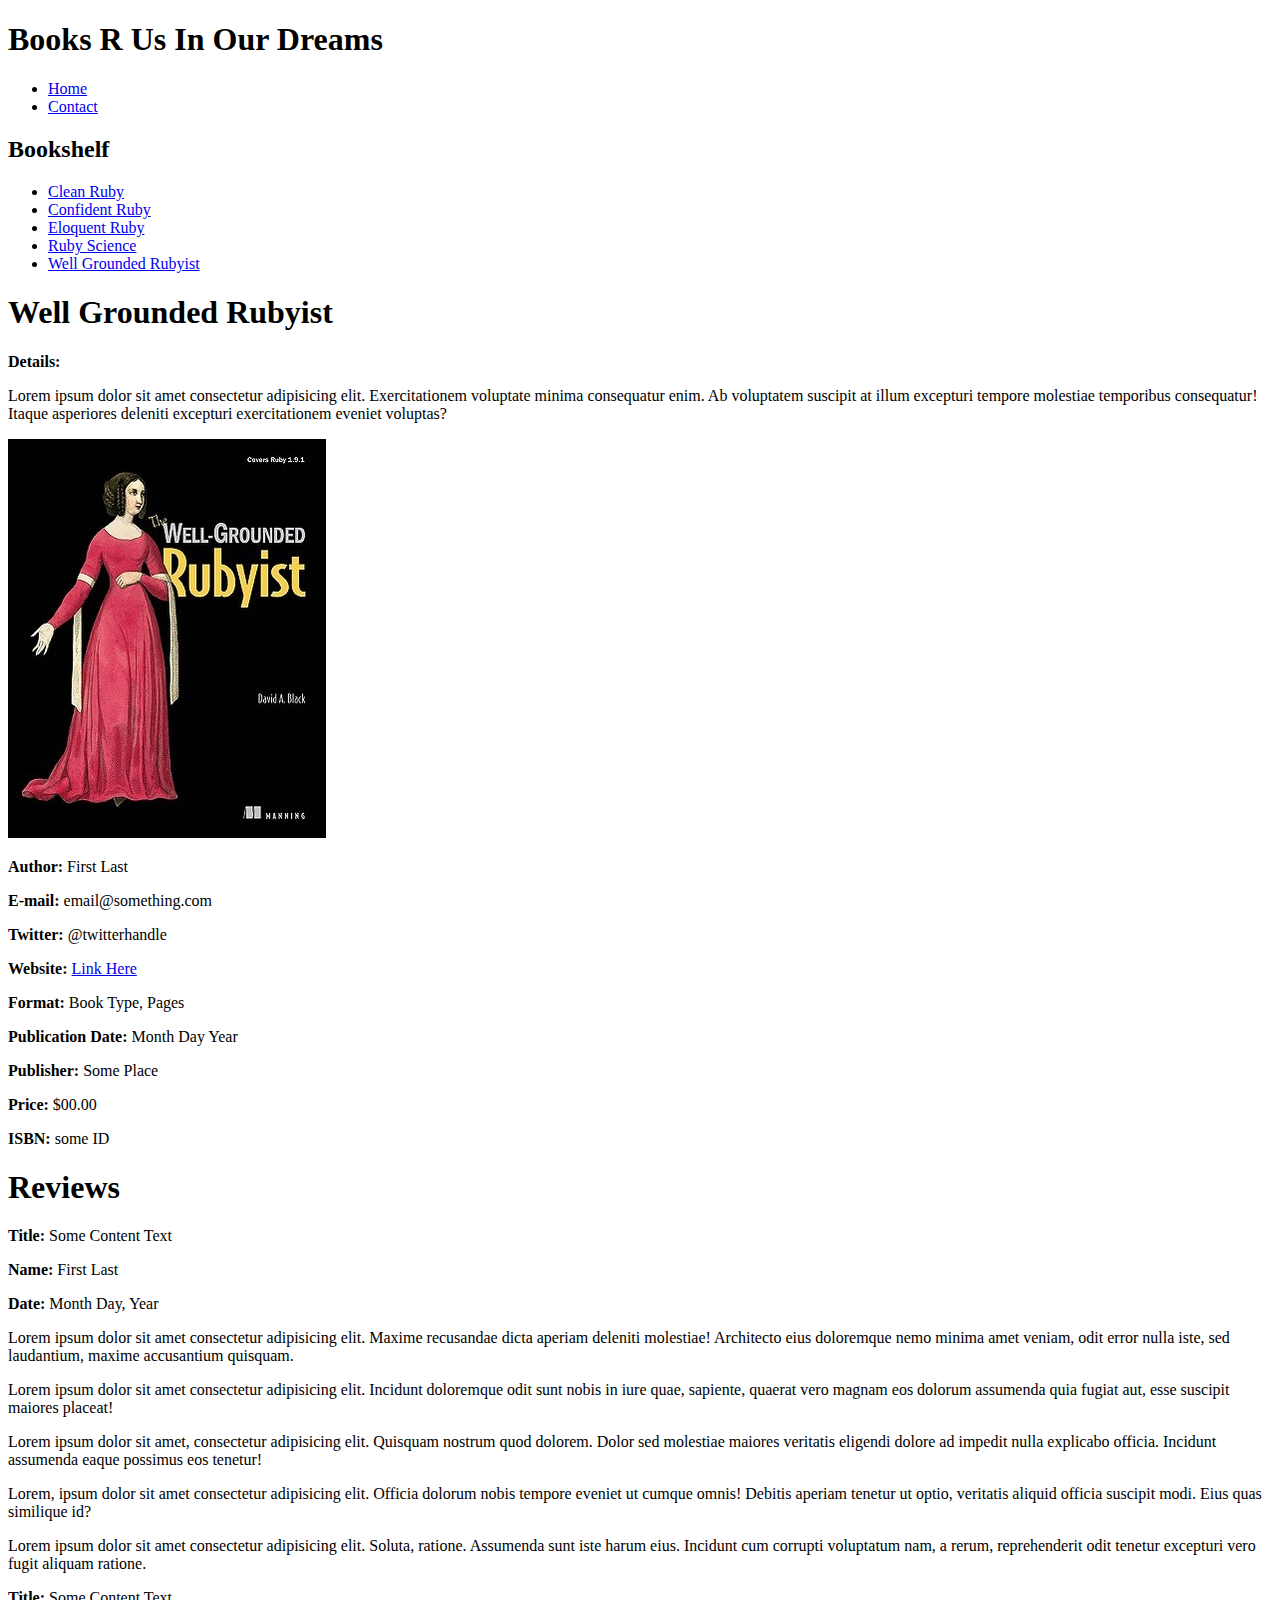
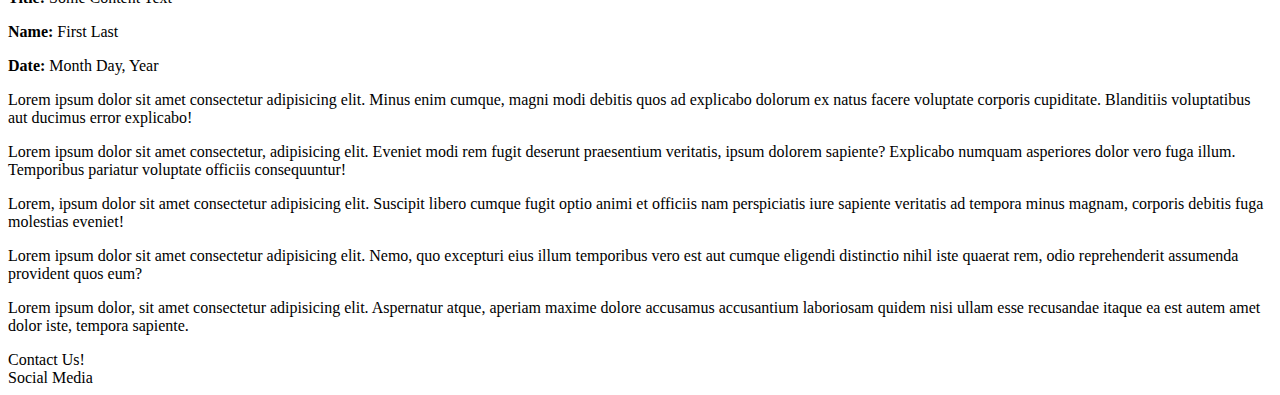
<file: pages/well-grounded-rubyist.html>
<!DOCTYPE html>
<html lang="en">
<head>
  <meta charset="UTF-8">
  <meta name="viewport" content="width=device-width, initial-scale=1.0">
  <link rel="stylesheet" href="../assets/styles/style.css">
  <title>Books R Us</title>
</head>
<body>
  <header>
    <section>
      <h1>Books R Us In Our Dreams</h1>
    </section>
    <nav>
      <ul>
        <li><a href="../index.html">Home</a></li>
        <li><a href="../pages/contact.html">Contact</a></li>
      </ul>
    </nav>
  </header>
  <main>
    <section>
      <h2>Bookshelf</h2>
      <ul>
        <li><a href="../pages/clean-ruby.html">Clean Ruby</a></li>
        <li><a href="../pages/confident-ruby.html">Confident Ruby</a></li>
        <li><a href="../pages/eloquent-ruby.html">Eloquent Ruby</a></li>
        <li><a href="../pages/ruby-science.html">Ruby Science</a></li>
        <li><a href="#">Well Grounded Rubyist</a></li>
      </ul>
    </section>
    <section>
      <div>
        <h1>Well Grounded Rubyist</h1>
        <p><span class="bold">Details:</span></p>
        <p>
          Lorem ipsum dolor sit amet consectetur adipisicing elit. Exercitationem voluptate minima consequatur enim. Ab voluptatem suscipit at illum excepturi tempore molestiae temporibus consequatur! Itaque asperiores deleniti excepturi exercitationem eveniet voluptas?
        </p>
      </div>
      <div>
        <img src="../assets/images/cover-well_grounded_rubyist.jpg" alt="Eloquent Ruby book cover">
        <aside>
          <p><span class="bold">Author:</span>  First Last</p>
          <p><span class="bold">E-mail:</span>  email@something.com</p>
          <p><span class="bold">Twitter:</span>  @twitterhandle</p>
          <p><span class="bold">Website:</span>  <a href="#">Link Here</a></p>
          <p><span class="bold">Format:</span>  Book Type, Pages</p>
          <p><span class="bold">Publication Date:</span> Month Day Year</p>
          <p><span class="bold">Publisher:</span>  Some Place</p>
          <p><span class="bold">Price:</span>  $00.00</p>
          <p><span class="bold">ISBN:</span> some ID</p>
        </aside>
      </div>
    </section>
    <section>
      <h1>Reviews</h1>
      <article>
        <p><span class="bold">Title:</span> Some Content Text</p>
        <p><span class="bold">Name:</span> First Last</p>
        <p><span class="bold">Date:</span> Month Day, Year</p>

        <p>
          Lorem ipsum dolor sit amet consectetur adipisicing elit. Maxime recusandae dicta aperiam deleniti molestiae! Architecto eius doloremque nemo minima amet veniam, odit error nulla iste, sed laudantium, maxime accusantium quisquam.
        </p>

        <p>
          Lorem ipsum dolor sit amet consectetur adipisicing elit. Incidunt doloremque odit sunt nobis in iure quae, sapiente, quaerat vero magnam eos dolorum assumenda quia fugiat aut, esse suscipit maiores placeat!
        </p>

        <p>
          Lorem ipsum dolor sit amet, consectetur adipisicing elit. Quisquam nostrum quod dolorem. Dolor sed molestiae maiores veritatis eligendi dolore ad impedit nulla explicabo officia. Incidunt assumenda eaque possimus eos tenetur!
        </p>

        <p>
          Lorem, ipsum dolor sit amet consectetur adipisicing elit. Officia dolorum nobis tempore eveniet ut cumque omnis! Debitis aperiam tenetur ut optio, veritatis aliquid officia suscipit modi. Eius quas similique id?
        </p>

        <p>
          Lorem ipsum dolor sit amet consectetur adipisicing elit. Soluta, ratione. Assumenda sunt iste harum eius. Incidunt cum corrupti voluptatum nam, a rerum, reprehenderit odit tenetur excepturi vero fugit aliquam ratione.
        </p>
      </article>
      <article>
        <p><span class="bold">Title:</span> Some Content Text</p>
        <p><span class="bold">Name:</span> First Last</p>
        <p><span class="bold">Date:</span> Month Day, Year</p>

        <p>
          Lorem ipsum dolor sit amet consectetur adipisicing elit. Minus enim cumque, magni modi debitis quos ad explicabo dolorum ex natus facere voluptate corporis cupiditate. Blanditiis voluptatibus aut ducimus error explicabo!
        </p>

        <p>
          Lorem ipsum dolor sit amet consectetur, adipisicing elit. Eveniet modi rem fugit deserunt praesentium veritatis, ipsum dolorem sapiente? Explicabo numquam asperiores dolor vero fuga illum. Temporibus pariatur voluptate officiis consequuntur!
        </p>

        <p>
          Lorem, ipsum dolor sit amet consectetur adipisicing elit. Suscipit libero cumque fugit optio animi et officiis nam perspiciatis iure sapiente veritatis ad tempora minus magnam, corporis debitis fuga molestias eveniet!
        </p>

        <p>
          Lorem ipsum dolor sit amet consectetur adipisicing elit. Nemo, quo excepturi eius illum temporibus vero est aut cumque eligendi distinctio nihil iste quaerat rem, odio reprehenderit assumenda provident quos eum?
        </p>

        <p>
          Lorem ipsum dolor, sit amet consectetur adipisicing elit. Aspernatur atque, aperiam maxime dolore accusamus accusantium laboriosam quidem nisi ullam esse recusandae itaque ea est autem amet dolor iste, tempora sapiente.
        </p>
      </article>
    </section>
  </main>
  <footer>
    <div>Contact Us!</div>
    <div>Social Media</div>
  </footer>
</body>
</html>

<!-- 
  Book Review Pages
Create a book review page for the book Eloquent Ruby by Russ Olsen in a new file eloquent-ruby.html. The content for that page is provided in the content folder by the text file eloquent-ruby.txt. The book review page should have the same overall structure as index.html, except the main content section should structure the information inside of the text file. The page should also include the image of the book, included in the images folder.

Use eloquent-ruby.html as a template for the other review pages for the other books.
 -->
</file>
<file: assets/styles/style.css>
.bold {
  font-weight: bolder;
}

/* In the style sheet, practice the following:

Give the header and footer sections a border and background color
Give the main content section a background color
Apply a new font to the entire page (ex: Helvetica or Arial)
Italicize any book titles that appear in the text content of the page
Apply a new color to each heading element
Display a different color when the mouse rolls over the navigational links
Hide the bullet-points of the unordered lists in the site
Page Specific Styling:

index.html
Make all the images the same width
eloquent-ruby.html
Give each review a background color of light gray
Change the line-height of the review's paragraphs to 150%
contact.html
Center all the text of the main content (excluding content in header and footer elements)
Round the corners of the site maintainer image
 */
</file>
